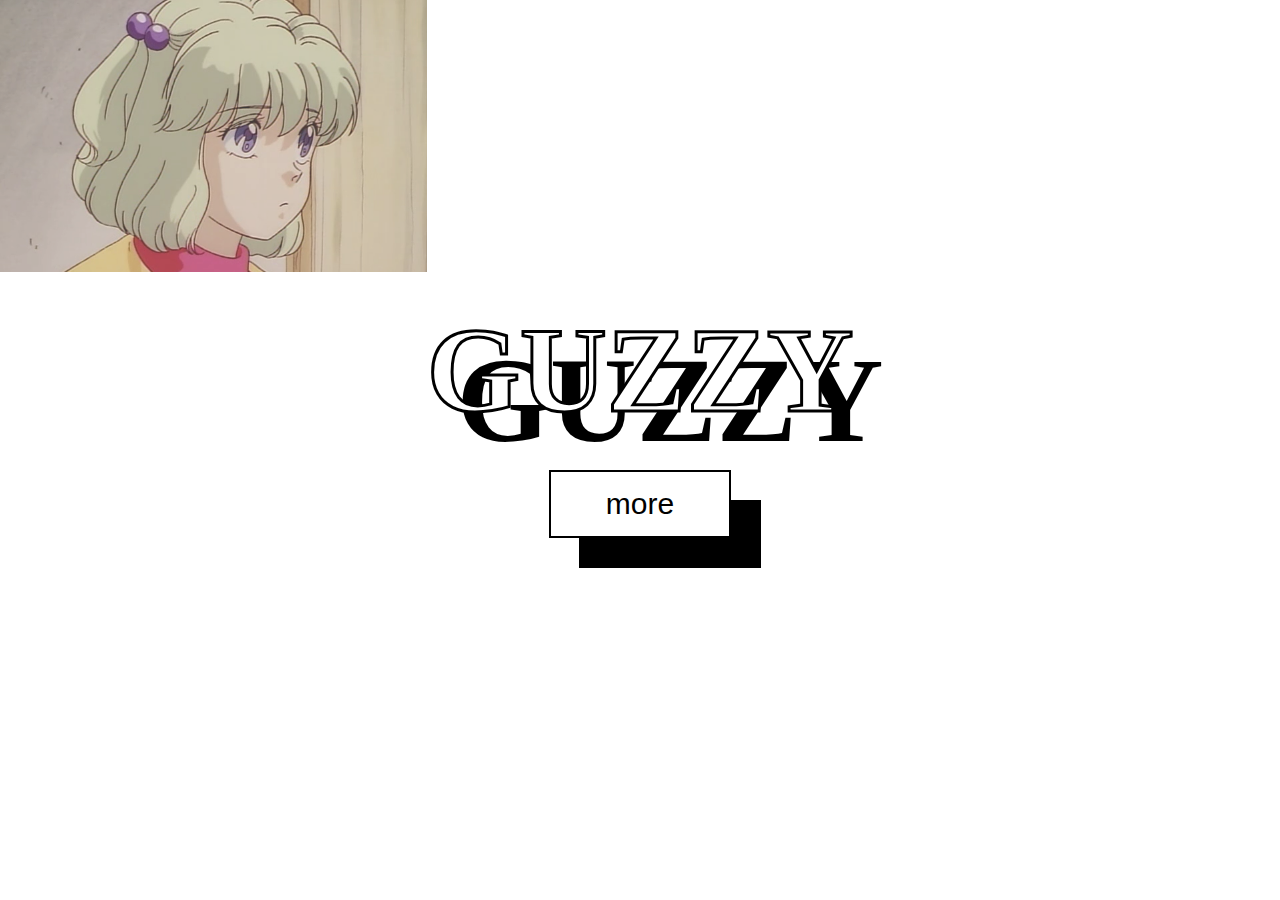
<file: index.html>
<!DOCTYPE html>
<html>
<head>
    <title> Tara - Home</title>
    <link rel="stylesheet" href="styles/style.css">
    <script src="https://ajax.googleapis.com/ajax/libs/jquery/3.5.1/jquery.min.js"></script>
    <script src="js/main.js"></script>
    <meta name="viewport" content="width=device-width, initial-scale=1">
</head>
<body>
    <div class="main">
        <div id="div1" class="image"> </div>
        <div id="div2" class="image"> </div>
        <div id="div3" class="image"> </div>
        <div id="div4" class="image"> </div>
        <div id="div5" class="image"> </div>
        <div id="div6" class="image"> </div>
        <div id="div7" class="image"> </div>
        <div id="div8" class="image"> </div>
        <div id="div9" class="image"> </div>
        <div id="div10" class="banner"> </div>
        <div id="title">
            <h1> GUZZY </h1>
            <button> 
                <a href="collections.html"> more </a> 
            </button>
        </div>
    </div>
</body>
</html>
</file>
<file: styles/style.css>
body {
    margin: 0;
    overflow: hidden;
}

.main {
    display: grid;
    height: 100vh;
    grid-template-columns: repeat(12, 1fr);
    grid-template-rows: repeat(8, 1fr);
    grid-column-gap: 0px;
    grid-row-gap: 0px;
}

.image {
    background-size: cover;
    background-position: center;
    filter: grayscale(100%);
}

.banner {
    background-size: cover;
    background-position: center;
}

.image:hover {
    filter: grayscale(0%);
    transition: all .4s ease; 
    cursor: pointer;
}

.fullscreen {
    position: fixed;
    left: 0;
    right: 0;
    width: 100vw;
    height: 100vh;
    margin: 0 auto;
    z-index: 1;
    filter: grayscale(0);
    background-size: contain;
}

.color {
    filter: grayscale(0);
}
    
#div1 { 
    grid-area: 1 / 1 / 4 / 5;    
    background-image: url('../images/cute.png');
    display: none;
}
#div2 { 
    grid-area: 5 / 9 / 10 / 13;
    background-image: url('../images/stack.jpg');
    display: none;
}
#div3 { 
    grid-area: 5 / 3 / 9 / 8; 
    background-image: url('../images/trio.jpg');
    display: none;
}
#div4 { 
    grid-area: 1 / 5 / 4 / 7;
    background-image: url('../images/imhungry.jpg');
    display: none;
}
#div5 { 
    grid-area: 1 / 10 / 5 / 13;
    background-image: url('../images/overalls.jpg');
    display: none;
}
#div6 {
    grid-area: 3 / 1 / 7 / 4;
    background-image: url('../images/sailormoon.jpg');
    display: none;
}
#div7 {
    grid-area: 5 / 7 / 9 / 11;
    background-image: url('../images/boytired.jpg');
    display: none;
}
#div8 { 
    grid-area: 6 / 1 / 9 / 5;
    background-image: url('../images/heart.jpg');
    display: none;
}
#div9 { 
    grid-area: 1 / 7 / 4 / 11;
    background-image: url('../images/thisshitfire.jpg');
    display: none;
}
#div10 { 
    grid-area: 4 / 4 / 5 / 10;
    background-image: url('../images/tired.jpg');
    display: none;
}

#title { 
    grid-area: 4 / 4 / 5 / 10;
    color: white;
    font-size: 60px;
    display: flex;
    flex-flow: row wrap;
    justify-content: center;
    align-items: center;
    z-index: 1;
}

h1 {
    margin: 30px 15px 30px 15px;
    text-shadow: 30px 30px black;
    color: white;
    -webkit-text-stroke-color: black;
    -webkit-text-stroke-width: 3px;
}

button {
    background-color: white;
    background-size: 0 100%;
    background-position: top;
    border: 2px solid black;
    color: black;
    padding: 0;
    margin: auto 50px;
    box-shadow: 30px 30px black;
    display: inline-block;
    text-align: center;
    font-size: 30px;
    cursor: pointer;
    transition: background-position 275ms ease;
}

a {
    display: inline-block;
    text-decoration: none;
    color: black;
    transition: color 200ms ease;
    padding: 15px 55px;
}

button:hover {
    background-image: url('../images/sailormoonpose.jpg');
    background-position: center;
    background-size: 100%;
    
}

button:hover a{
    color: rgba(255, 255, 255, 0);
}

@media screen and (max-width:600px)  {
    #title {
        font-size: 40px;
    }

    h1 {
        text-shadow: 10px 10px black;
        -webkit-text-stroke-color: black;
        -webkit-text-stroke-width: 2px;
    }

    button {
        border: 1px solid black;
        padding: 20px 100px;
        box-shadow: 10px 10px black;
        font-size: 25px;
    }
 }
</file>
